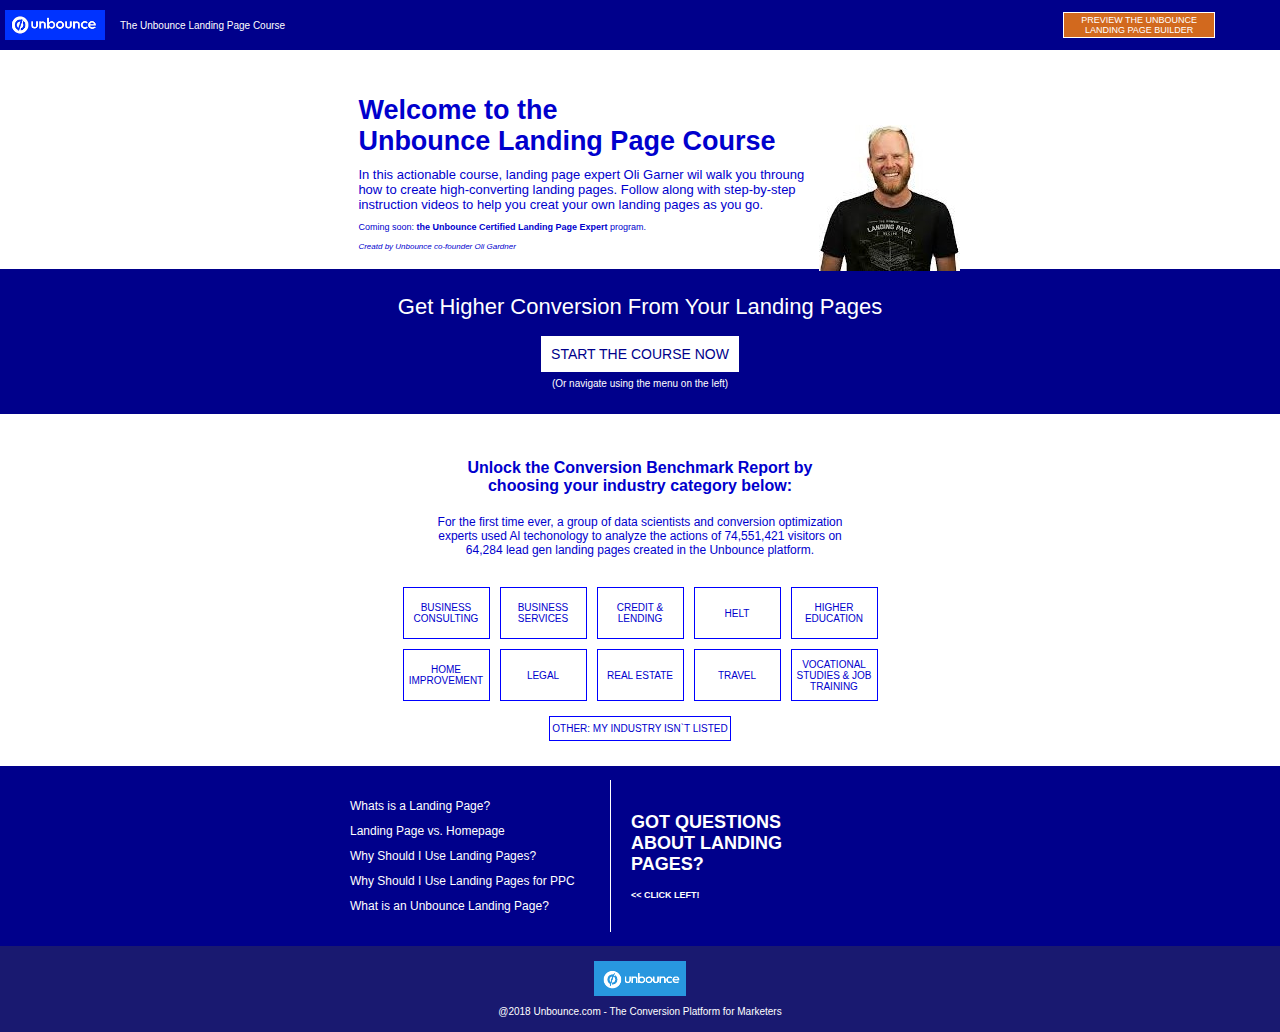
<file: index.html>
<!DOCTYPE html>
<html lang="pt-br">

<head>
    <meta charset="UTF-8">
    <meta name="viewport" content="width=device-width, initial-scale=1.0">
    <title>Unbounce</title>
    <link rel="stylesheet" href="style.css">
</head>

<body>
    <main class="container">

        <header>
            <div class="cabecalho">
                <img src="unbounce.png" alt="Logo da Unbounce">
                <h4 class="cabecalho_h4">The Unbounce Landing Page Course</h4>
                <a href="" class="cabecalho_a">PREVIEW THE UNBOUNCE LANDING PAGE BUILDER</a>
            </div>
        </header>


        <section class="welcome">

            <div class="welcome_text">
                <h1 class="welcome_titulo">Welcome to the</h1>
                <h1 class="welcome_titulo">Unbounce Landing Page Course</h1>
                <p class="welcome_p1">In this actionable course, landing page expert Oli Garner wil walk you throung how
                    to create
                    high-converting landing
                    pages. Follow along with step-by-step instruction videos to help you creat your own landing pages as
                    you go.</p>
                <p class="welcome_p2">Coming soon: <strong>the Unbounce Certified Landing Page Expert </strong>program.
                </p>
                <p class="welcome_p3">Creatd by Unbounce co-founder Oli Gardner</p>
            </div>


            <div class="welcome_img">
                <img src="OliGardner.jpg" alt="Co-fundador Oli Gardner">
            </div>
        </section>




        <section>
            <div class="start">
                <p class="start_p1">Get Higher Conversion From Your Landing Pages</p>
                <a class="start_a" href="">START THE COURSE NOW</a>
                <p class="start_p2">(Or navigate using the menu on the left)</p>
            </div>
        </section>




        <section class="quadrados">

            <div class="quadrados_texto">
                <h2 class="quadrados_texto_h2">Unlock the Conversion Benchmark Report by choosing your industry category
                    below:</h2>
                <p class="quadrados_texto_h4">For the first time ever, a group of data scientists and conversion
                    optimization
                    experts used Al techonology to analyze the actions of 74,551,421 visitors on 64,284
                    lead gen landing pages created in the Unbounce platform.</p>
            </div>


            <div class="quadros">
                <div class="q1">BUSINESS CONSULTING</div>
                <div class="q1">BUSINESS SERVICES</div>
                <div class="q1">CREDIT & LENDING</div>
                <div class="q1">HELT</div>
                <div class="q1">HIGHER EDUCATION</div>

            </div>
            <div class="quadros">
                <div class="q1">HOME IMPROVEMENT</div>
                <div class="q1">LEGAL</div>
                <div class="q1">REAL ESTATE</div>
                <div class="q1">TRAVEL</div>
                <div class="q1">VOCATIONAL STUDIES & JOB TRAINING</div>
            </div>



            <div class="q11">OTHER: MY INDUSTRY ISN`T LISTED</div>
        </section>





        <footer>

            <section class="footer_1">

                <div class="footer_perguntas">
                    <a href="" class="footer_perguntas_a">Whats is a Landing Page?</a>
                    <a href="" class="footer_perguntas_a">Landing Page vs. Homepage</a>
                    <a href="" class="footer_perguntas_a">Why Should I Use Landing Pages?</a>
                    <a href="" class="footer_perguntas_a">Why Should I Use Landing Pages for PPC</a>
                    <a href="" class="footer_perguntas_a">What is an Unbounce Landing Page?</a>
                </div>


                <div class="footer-pergunta">
                    <h2 class="footer-pergunta_h2">GOT QUESTIONS ABOUT LANDING PAGES?</h2>
                    <h6 class="footer-pergunta_h6">
                        << CLICK LEFT!</h6>
                </div>

            </section>




            <section>
                <div class="footer-rodape">
                    <img class="logo_rodape" src="logo 3.png" alt="Logo da Unbounce">
                    <p class="rodape">@2018 Unbounce.com - The Conversion Platform for Marketers</p>
                </div>
            </section>
        </footer>




    </main>
</body>

</html>
</file>
<file: style.css>
*{
    margin: 0;
    padding: 0;
}
.cabecalho{
    background-color: darkblue;
    color: white;
    display: flex;
    gap: 10px;  
    height: 50px;
    margin-left: 0px;
    align-items: center;
}
.cabecalho img{
    width: 100px;
    height: 30px;
    margin: 5px;
    display: flex;
}
.cabecalho_h4{
    font-family: Arial, Helvetica, sans-serif;
    font-size: 10px;
    font-weight: normal;
}
.cabecalho_a{
    text-decoration: none;
    color: white;
    font-size: 9px;
    font-family: Arial, Helvetica, sans-serif;
    font-weight: normal;
    background-color: chocolate;
    margin-right: 25px;
    margin-top: 15px;
    margin-left: 60%;
    margin-bottom: 15px;
    width: 150px;
    height: 14px 2px 10px 2px;
    border: 1px solid white;
    word-wrap: break-word;
    text-align: center;
    padding-top: 2px;
    padding-bottom: 2px;
}
.cabecalho_a:hover{
    background-color: red;
    font-weight: bold;
}


.welcome{
    display: flex;
    margin-top: 45px;
}
.welcome_text{
    padding-left: 28%;
}
.welcome_titulo{
    font-family: Arial, Helvetica, sans-serif;
    font-size: 27px;
    color: mediumblue; 
}
.welcome_p1{
    font-family: Arial, Helvetica, sans-serif;
    font-size: 13px;
    color: mediumblue;
    padding-top: 10px;
}
.welcome_p2{
    font-family: Arial, Helvetica, sans-serif;
    font-size: 9px;
    color: mediumblue;
    padding-top: 10px;
}
.welcome_p3{
    font-family: Arial, Helvetica, sans-serif;
    font-size: 8px;
    color: mediumblue;
    padding-top: 10px;
    padding-bottom: 25px;
    font-style: italic;
}
.welcome_img{
    margin-right: 290px;
    padding-top: 30px;
    padding-right: 30px;
}



.start{
    background-color: darkblue;
    color: white;
    text-align: center;
    margin-top: -7px;
}
.start_p1{
    font-family: Arial, Helvetica, sans-serif;
    font-size: 22px;
    padding-top: 25px;
    padding-bottom: 25px;
    font-weight: normal;
}
.start_a{
    font-family: Arial, Helvetica, sans-serif;
    background-color: white;
    border: 1px solid white;
    color: darkblue;
    text-decoration: none;
    border: mediumblue;
    padding: 10px;
    font-size: 14px;
}
.start_a:hover{
    color: white;
    background-color: red;
    font-weight: bold;
}
.start_p2{
    font-family: Arial, Helvetica, sans-serif;
    font-size: 10px;
    padding-top: 15px;
    font-weight: normal;
    padding-bottom: 25px;
}



.quadrados{
    background-color: white;
    display: flex;
    flex-direction: column;
    align-items: center;
    justify-content: center;
    margin: 25px 350px;
}
.quadrados_texto{
    font-family: Arial, Helvetica, sans-serif;
    color: mediumblue;
    text-align: center;
    padding-bottom: 25px;
}
.quadrados_texto_h2{
    padding-top: 20px;
    padding-bottom: 20px;
    font-size: 16px;   
    margin-left: 80px;
    margin-right: 80px;
}
.quadrados_texto_h4{
    font-size: 12px;
    margin-left: 70px;
    margin-right: 70px;
}


.quadros{
    display: flex;
    justify-content: center;
    align-items: center;      
}
.q1{
    border: 1px solid blue;
    font-family: Arial, Helvetica, sans-serif;
    font-size: 10px;
    color: mediumblue;
    margin: 5px;
    display: flex;
    justify-content: center;
    align-items: center;
    text-align: center;
    height: 50px;
    width: 85px;
}

.q11{
    border: 1px solid blue;
    font-family: Arial, Helvetica, sans-serif;
    font-size: 10px;
    text-align: center;
    color: mediumblue;
    margin-top: 10px;
    padding: 6px 2px;
}






.footer_1{
    display: flex;
    align-items: center;
    width: 100%;
    height: 180px;   
    background-color: darkblue;
}


.footer_perguntas{
    display: flex;  
    flex-direction: column;
    padding: 35px 0;
}
.footer_perguntas_a{
    font-family: Arial, Helvetica, sans-serif;
    font-size: 12px;
    color: white;
    text-decoration: none;
    display: flex;
    padding-left:350px;
    padding-right: 10px;
    line-height: 25px;
    flex-wrap: nowrap;
    min-width: 250px;    
}


.footer-pergunta{
    text-align: left;
    padding-left: 20px;
    padding-top: 32px;
    padding-bottom: 32px;   
    border-left: 1px solid white;

}
.footer-pergunta_h2{
    font-family: Arial, Helvetica, sans-serif;
    color: white;
    font-size: 18px;
    display: flex;
    flex-wrap: wrap;
    padding-right: 480px;
}
.footer-pergunta_h6{
    font-family: Arial, Helvetica, sans-serif;
    font-size: 9px;
    color: white;
    display: flex;
    padding-top: 15px;
}


.footer-rodape{
    font-family: Arial, Helvetica, sans-serif;
    background-color: midnightblue;
    display: flex;
    justify-content: center;
    align-items: center;
    flex-direction: column;
    padding-bottom: 15px;
    padding-top: 15px;
}
.logo_rodape{
    height: 35px;
    padding-bottom: 10px;
}
.rodape{
    font-family: Arial, Helvetica, sans-serif;
    color: white;
    font-size: 10px;
    font-weight: normal;
}
</file>
